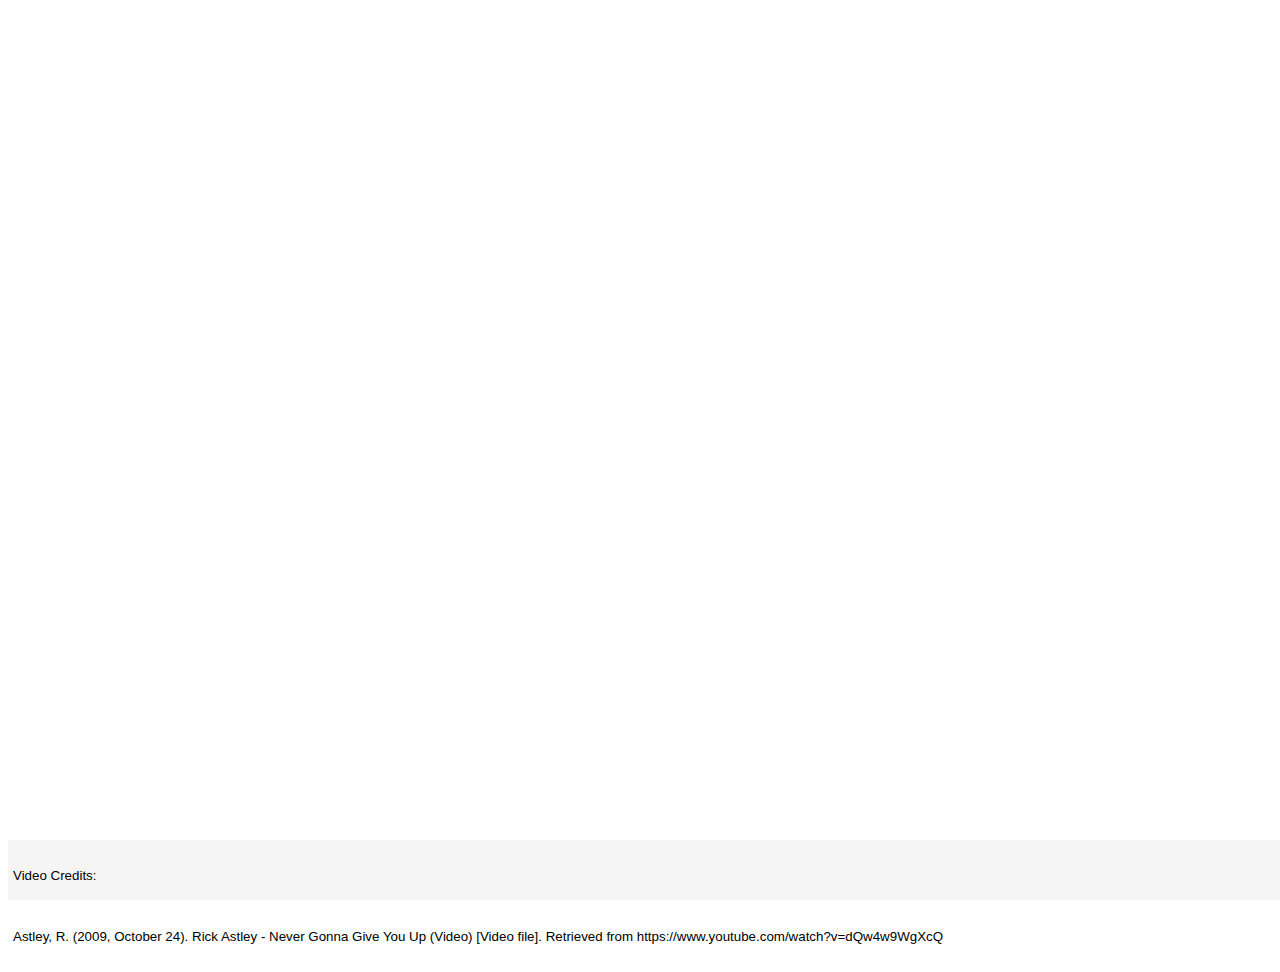
<file: sticky-footer/index.html>
<!doctype html>
<html lang="en">
  <head>
    <meta charset="utf-8">
    <meta name="viewport" content="width=device-width, initial-scale=1, shrink-to-fit=no">
    <meta name="description" content="">
    <meta name="author" content="">
    <link rel="icon" href="../../../../favicon.ico">

    <title>Sticky Footer Template for Bootstrap</title>

    <!-- Bootstrap core CSS -->
    <link rel="stylesheet" href="https://stackpath.bootstrapcdn.com/bootstrap/4.1.1/css/bootstrap.min.css" integrity="sha384-WskhaSGFgHYWDcbwN70/dfYBj47jz9qbsMId/iRN3ewGhXQFZCSftd1LZCfmhktB" crossorigin="anonymous">
    <script src="https://stackpath.bootstrapcdn.com/bootstrap/4.1.1/js/bootstrap.min.js" integrity="sha384-smHYKdLADwkXOn1EmN1qk/HfnUcbVRZyYmZ4qpPea6sjB/pTJ0euyQp0Mk8ck+5T" crossorigin="anonymous"></script>

    <!-- Custom styles for this template -->
    <link href="sticky-footer.css" rel="stylesheet">
      
      <!-- AdWords -->
      <script async src="//pagead2.googlesyndication.com/pagead/js/adsbygoogle.js"></script>
      <script>
     (adsbygoogle = window.adsbygoogle || []).push({
          google_ad_client: "ca-pub-2846106919638327",
          enable_page_level_ads: true
     });
      </script>
  </head>

  <body>

    <!-- Begin page content -->
    <main role="main" class="container">
<div class="center">
        <center><iframe align="middle" width="560" height="315" src="https://www.youtube.com/embed/dQw4w9WgXcQ?rel=0&amp;controls=0&amp;showinfo=0" frameborder="0" allow="autoplay; encrypted-media" allowfullscreen></iframe></center>
    </div>
    </main>

    <footer class="footer">
      <div style="padding: 5px;" class="container">
        <small><span class="text-muted">Video Credits:<br>Astley, R. (2009, October 24). Rick Astley - Never Gonna Give You Up (Video) [Video file]. Retrieved from https://www.youtube.com/watch?v=dQw4w9WgXcQ</span></small>
      </div>
    </footer>
  </body>
</html>
</file>
<file: sticky-footer/sticky-footer.css>
/* Sticky footer styles
-------------------------------------------------- */
html {
  font-family: Arial, Helvetica, sans-serif;
  position: relative;
  min-height: 100%;
}
body {
  margin-bottom: 60px; /* Margin bottom by footer height */
}
.footer {
  position: absolute;
  bottom: 0;
  width: 100%;
  height: 60px; /* Set the fixed height of the footer here */
  line-height: 60px; /* Vertically center the text there */
  background-color: #f5f5f5;
}


/* Custom page CSS
-------------------------------------------------- */
/* Not required for template or sticky footer method. */
.center {
    margin: 0;
    position: absolute;
    top: 50%;
    left: 50%;
    transform: translate(-50%, -50%);
}

.container {
    width: 100%;
}
</file>
